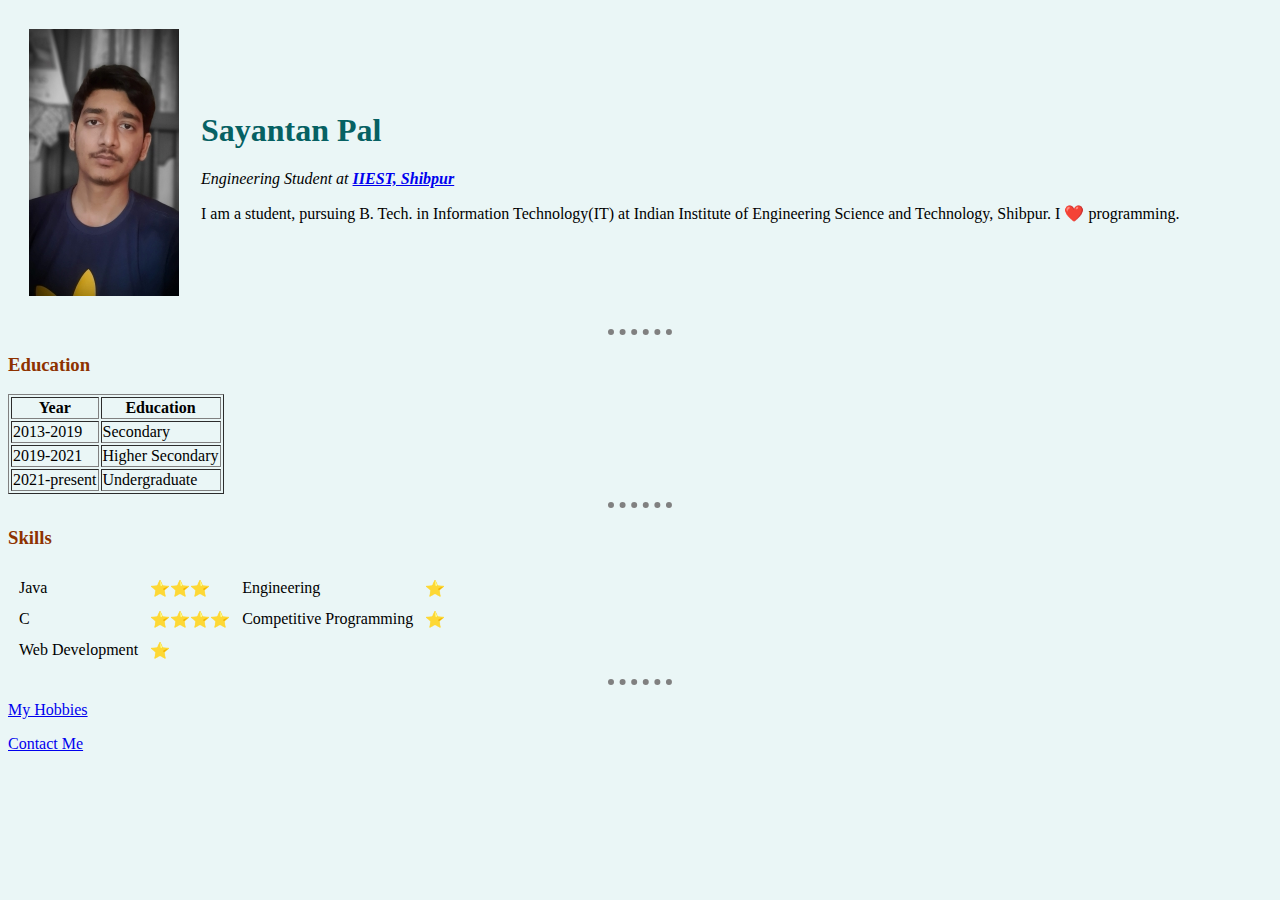
<file: index.html>
<!DOCTYPE html>
<html lang="en" dir="ltr">

<head>
  <meta charset="utf-8">
  <title>Sayantan's Personal Site</title>
  <link rel="stylesheet" href="css/styles.css">

</head>

<body>
  <table cellspacing="20">
    <tr>
      <td><img src="20220401_142612.jpg" alt="Sayantan profile picture"></td>
      <td>
        <h1>Sayantan Pal</h1>
        <p><em>Engineering Student at <strong><a href="https://www.iiests.ac.in/">IIEST, Shibpur</a></strong></em></p>
        <p>I am a student, pursuing B. Tech. in Information Technology(IT) at Indian Institute of Engineering Science and Technology, Shibpur. I ❤️ programming.</p>
      </td>
    </tr>
  </table>

  <hr>
  <h3>Education</h3>
  <table border="1">
    <thead>
      <tr>
        <th>Year</th>
        <th>Education</th>
      </tr>
    </thead>
    <tbody>
      <tr>
        <td>2013-2019</td>
        <td>Secondary</td>
      </tr>
      <tr>
        <td>2019-2021</td>
        <td>Higher Secondary</td>
      </tr>
      <tr>
        <td>2021-present</td>
        <td>Undergraduate</td>
      </tr>
    </tbody>
  </table>
  <hr>
  <h3>Skills</h3>
  <table cellspacing="10">
    <tr>
      <td>Java</td>
      <td>⭐⭐⭐</td>
      <td>Engineering</td>
      <td>⭐</td>
    </tr>
    <tr>
      <td>C</td>
      <td>⭐⭐⭐⭐</td>
      <td>Competitive Programming</td>
      <td>⭐</td>
    </tr>
    <tr>
      <td>Web Development</td>
      <td>⭐</td>
    </tr>
  </table>
  <hr>
  <p><a href="hobbies.html">My Hobbies</a></p>
  <p><a href="contactme.html">Contact Me</a></p>

</body>

</html>
</file>
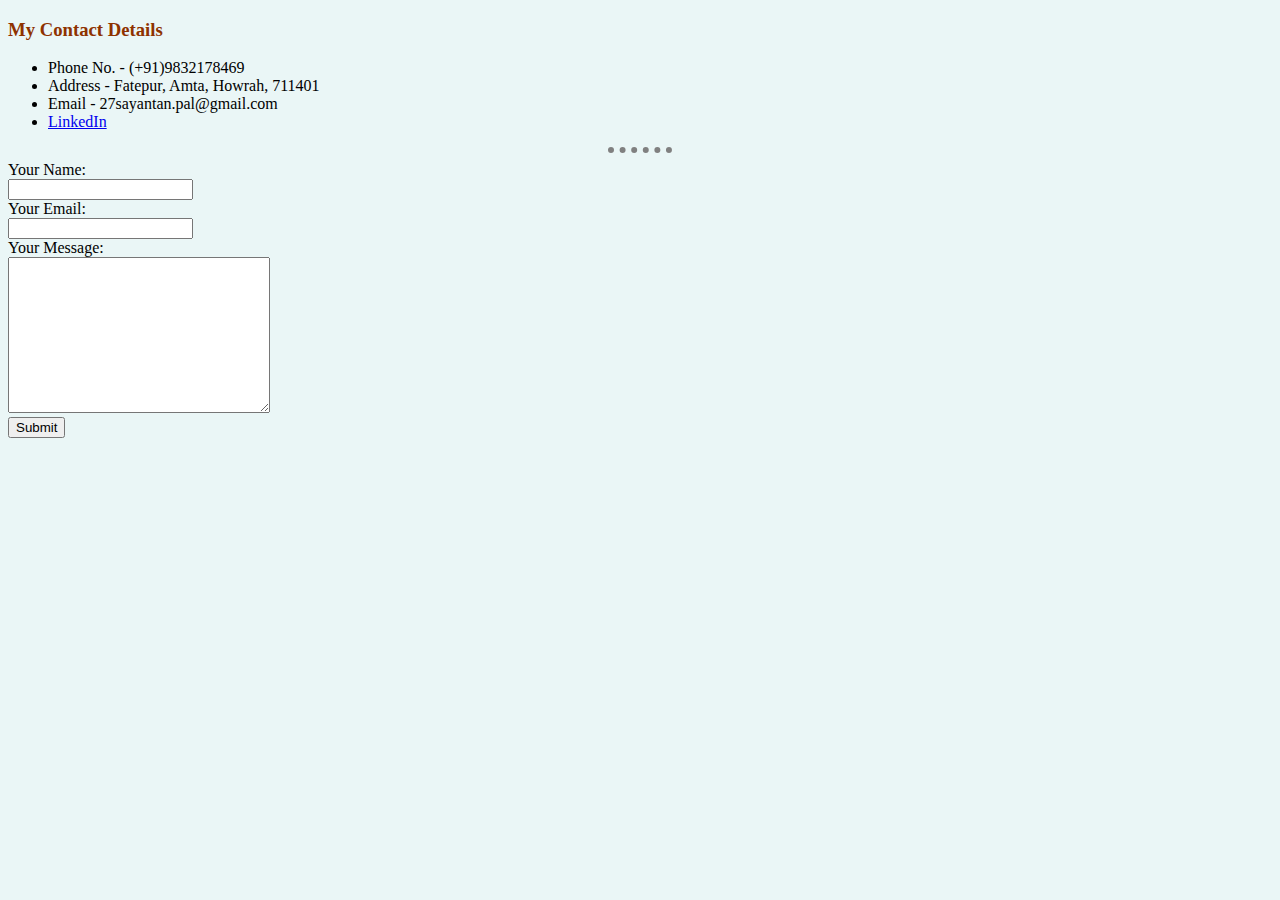
<file: contactme.html>
<!DOCTYPE html>
<html lang="en" dir="ltr">
  <head>
    <meta charset="utf-8">
    <title>Contact Me</title>
    <link rel="stylesheet" href="css/styles.css">
  </head>
  <body>
    <h3>My Contact Details</h3>
    <ul>
      <li>Phone No. - (+91)9832178469</li>
      <li>Address - Fatepur, Amta, Howrah, 711401</li>
      <li>Email - 27sayantan.pal@gmail.com</li>
      <li><a href="https://www.linkedin.com/in/sayantanpal03">LinkedIn</a></li>
    </ul>
    <hr>

    <form action="mailto:27sayantan.pal@gmail.com" method="post" enctype="text/plain">
      <label>Your Name:</label><br>
      <input type="text" name="yourName" value=""><br>
      <label>Your Email:</label><br>
      <input type="email" name="yourEmail" value=""><br>
      <label>Your Message:</label><br>
      <textarea name="yourMessage" rows="10" cols="30"></textarea><br>
      <input type="Submit" name="">
    </form>
  </body>
</html>
</file>
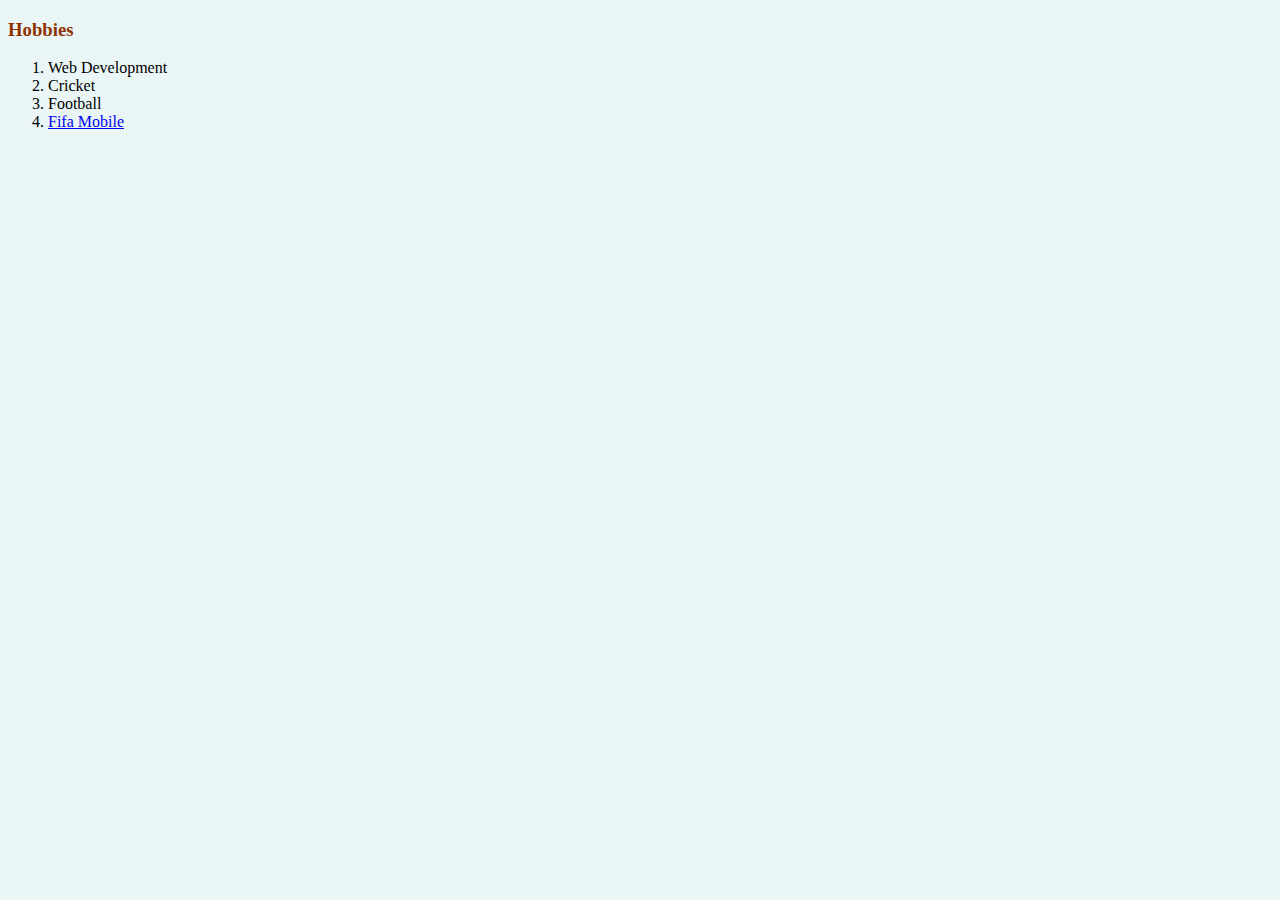
<file: hobbies.html>
<!DOCTYPE html>
<html lang="en" dir="ltr">
  <head>
    <meta charset="utf-8">
    <title>My Hobbies</title>
    <link rel="stylesheet" href="css/styles.css">
  </head>
  <body>
    <h3>Hobbies</h3>
    <ol>
      <li>Web Development</li>
      <li>Cricket</li>
      <li>Football</li>
      <li><a href="https://www.ea.com/games/fifa/fifa-mobile">Fifa Mobile</a></li>
    </ol>
  </body>
</html>
</file>
<file: css/styles.css>
body {
  background-color: #EAF6F6;
}
hr {
  border-style: dotted none none;
  /* border-style: none;
  border-top-style: dotted; */
  border-width: 6px;
  border-color: grey;
  height: 0;
  width: 5%;
}
h1 {
  color: #066163;
  font-family: cursive;
}
h3 {
  color: #8E3200;
  font-family: fantasy;
}
</file>
